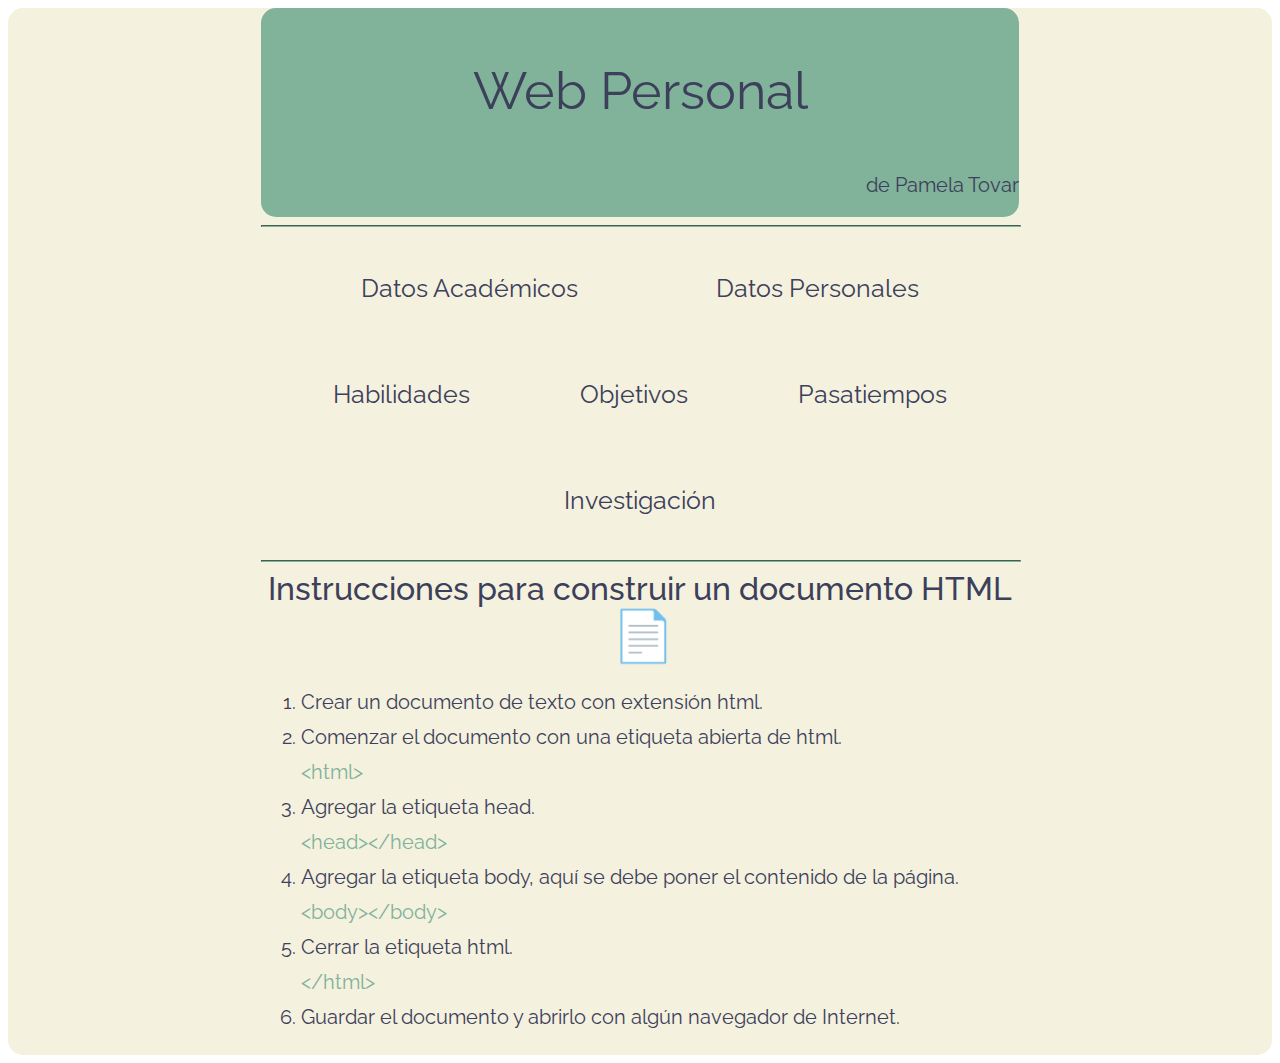
<file: index.html>
<!DOCTYPE html>
<html lang="en" dir="ltr">
  <head>
    <meta charset="utf-8">
    <title>Pamela Tovar Escorcia</title>
    <link rel="stylesheet" href="./css/master.css">
    <link href="https://fonts.googleapis.com/css?family=Raleway" rel="stylesheet" type="text/css">
    <script src="index.js" charset="utf-8"></script>
  </head>
  <body>
    <div class="root">
      <div class="header">
        <p class='title'> Web Personal</p>
        <p class='firma'> de Pamela Tovar</p>
      </div>

      <hr>

      <div class='content' id='content'>
        <script type="text/javascript">
          renderSecciones();
        </script>
      </div>

      <hr>

      <div class="instrucciones">
        <p class='subtitle'>Instrucciones para construir un documento HTML</p><span class="emoji">&#128196;</span>
        <div class="lista">
          <ol>
              <li>Crear un documento de texto con extensión html.</li>
              <li>Comenzar el documento con una etiqueta abierta de html. <br> <span class='tag'>&lt;html&gt;</span></li>
              <li>Agregar la etiqueta head. <br> <span class='tag'> &lt;head&gt;&lt;/head&gt;</span></li>
              <li>Agregar la etiqueta body, aquí se debe poner el contenido de la página. <br> <span class='tag'> &lt;body&gt;&lt;/body&gt;</span></li>
              <li>Cerrar la etiqueta html. <br> <span class='tag'> &lt;/html&gt;</span></li>
              <li>Guardar el documento y abrirlo con algún navegador de Internet.</li>
          </ol>
        </div>
      </div>
    </div>
  </body>
</html>
</file>
<file: css/master.css>
body{

  border-radius: 15px;
}
.root{
  display: flex;
  flex-direction: column;
  background-color: #f4f1de;
  padding-left: 20%;
  padding-right: 20%;
  border-radius: 15px;
}
.content{
  background-color: 'transparent';
  display: flex;
  flex-direction: row;
  flex-wrap: wrap;
  justify-content: space-evenly;
  align-items: center;
}
.header{
  background-color: #81B29A;
  border-radius: 15px;
  font-family: 'Raleway', Arial, sans-serif;
  color: #3D405B;
  background-image: url(https://data.whicdn.com/images/318262181/original.jpg);
  background-position: center;
  background-repeat: no-repeat;
  background-size: cover;
}
hr{
  width: 100%;
  border-color:  #81b29a;
}
.instrucciones{
  text-align: center;
}
.emoji{
  font-size: 50px;
  display: inline;
  padding-left: 5px;
}
.firma{
  color:#3D405B;
  text-align: right;
  font-size: 20px;
}
.link{
  font-size: 25px;
  font-family: 'Raleway', Arial, sans-serif;
  color: #3D405B;
  text-decoration: none;
  padding: 5%;
}
.lista{
  font-family: 'Raleway', Arial, sans-serif;
  color: #3D405B;
  text-align: left;
  font-size: 20px;
  line-height: 35px;
}
.link:hover{
  text-decoration: underline;
  font-size: 23px;
  font-weight: 600;
}
.tag{
  color: #81b29a;
}
.title{
  font-size: 52px;
  text-align: center;
}
.subtitle{
  font-size: 32px;
  align-self: center;
  text-align: center;
  font-family: 'Raleway', Arial, sans-serif;
  font-weight: 500;
  color: #3D405B;
  display: inline;
}
</file>
